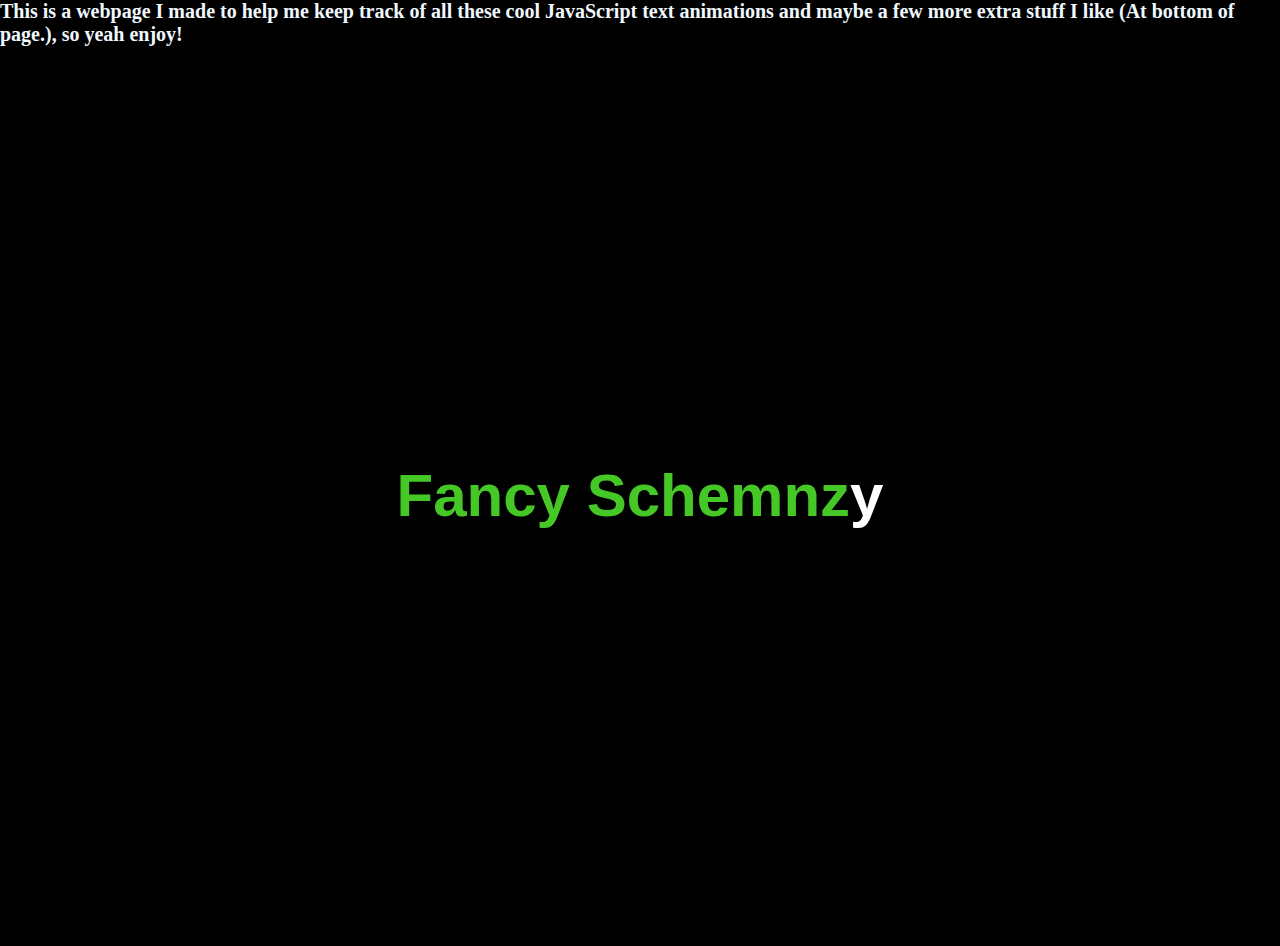
<file: index.html>
<!DOCTYPE html>
<html lang="en">
<head>
    <meta charset="UTF-8">
    <meta http-equiv="X-UA-Compatible" content="IE=edge">
    <meta name="viewport" content="width=device-width, initial-scale=1.0">
    <link rel="stylesheet" href="style.css">
    <title>Document</title>
</head>
<!---->
<body>
    <h6 style="color:aliceblue; font-size: 20px;">This is a webpage I made to help me keep track of all these cool JavaScript text animations and maybe a few more extra stuff I like (At bottom of page.), so yeah enjoy!</h6>
    <h1 class="fancy">Fancy Schemnzy</h1>
    <script src="app.js"></script> 
</body>
</html>
</file>
<file: style.css>
*{
    margin: 0;
    padding: 0;
    box-sizing: border-box;

}

/**/
body{
    background: black;
}

h1{
    color: white;
    font-size: 60px;
    font-family: sans-serif;
    text-align: center;
    line-height: 100vh; /*To change the line height and then making it go to the center of the screen.*/
}

/*---------------class created in JavaScript--------------*/
span{
                                        
    transition: all 0.5s ease;
   
}

span.fade{
    color: #45c725;
    
}

/*span{
    opacity: 0;                                      
    transition: all 0.5s ease;
    transform: translateY(50px);       To make cool effect
    display: inline-block;                          
}
*/
/*span.fade{
    color: rgb(104, 197, 104);
    opacity: 1;                                   
    transform: translateY(0px);      To make cool effect
}
*/
/*span{
    opacity: 0;                                      
    transition: all 0.5s ease;
    transform: translateY(50px);       To make cool effect
                         
}
*/
/*span.fade{
    color: rgb(104, 197, 104);
    opacity: 1;                                   
    transform: translateY(0px);      To make cool effect
}
*/
</file>
